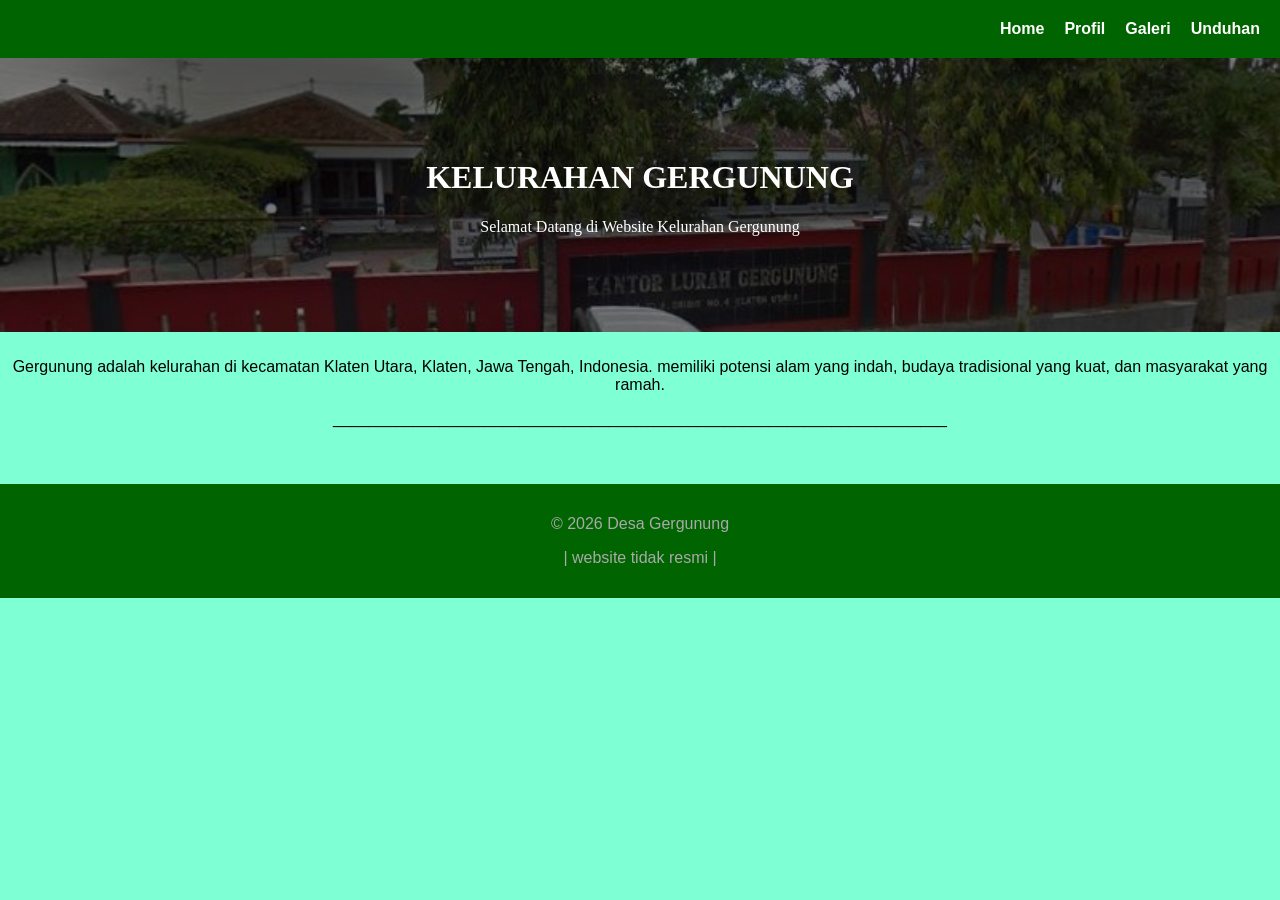
<file: index.html>
<!DOCTYPE html>
<html lang="id">
<head>
    <meta charset="UTF-8">
    <meta name="viewport" content="width=device-width, initial-scale=1.0">
    <title>Kelurahan Gergunung</title>
    <link rel="stylesheet" href="style.css">
</head>
<body>

<!-- NAVIGASI -->
<nav>
    <a href="#">Home</a>
    <a href="profil.html">Profil</a>
    <a href="galeri.html">Galeri</a>
    <a href="unduhan.html">Unduhan</a>
</nav>

<!-- HEADER -->
<header>
    <h1>KELURAHAN GERGUNUNG</h1>
    <p>Selamat Datang di Website Kelurahan Gergunung</p>
</header>

<!-- DESKRIPSI -->
<section class="text">
    <p>
        Gergunung adalah kelurahan di kecamatan Klaten Utara,
        Klaten, Jawa Tengah, Indonesia. memiliki potensi alam
        yang indah, budaya tradisional yang kuat, dan
        masyarakat yang ramah.
    </p>
    <p>_____________________________________________________________________</p>
</section>

<!-- FOOTER -->
    <footer>
        <p>© 2026 Desa Gergunung</p>
        <p>| website tidak resmi |</p>
    </footer>
    <script src="script.js"></script>
</body>
</html>
</file>
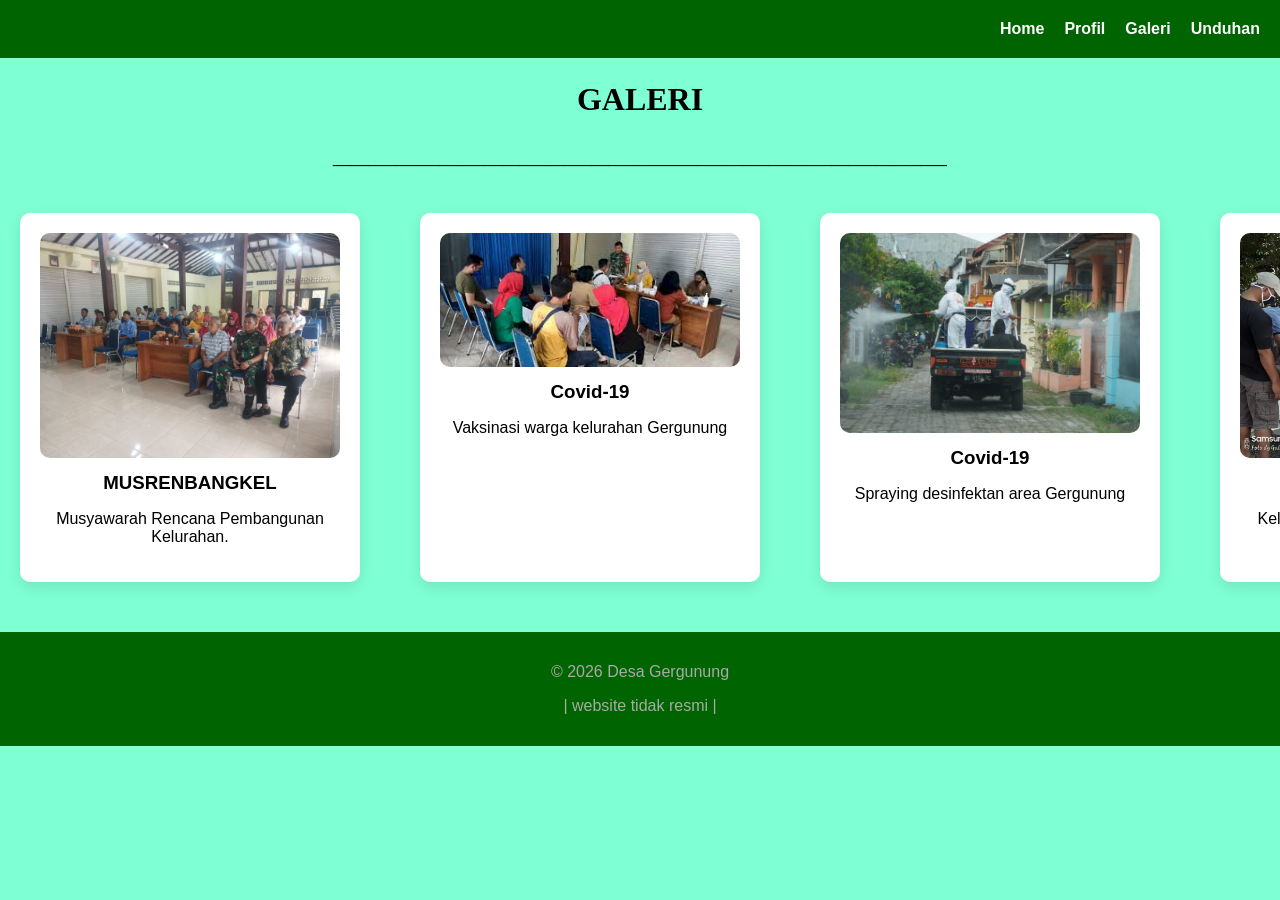
<file: galeri.html>
<!DOCTYPE html>
<html lang="id">
<head>
    <meta charset="UTF-8">
    <meta name="viewport" content="width=device-width, initial-scale=1.0">
    <title>Kelurahan Gergunung</title>
    <link rel="stylesheet" href="style.css">
</head>
<body>

<!-- NAVIGASI -->
<nav>
    <a href="index.html">Home</a>
    <a href="profil.html">Profil</a>
    <a href="#">Galeri</a>
    <a href="unduhan.html">Unduhan</a>
</nav>

<div class="header">
    <h1>GALERI</h1>
</div>

<div class="text">
    <p>_____________________________________________________________________</p>
</div>

<section class="berita">

    <div class="box">
        <img src="Gambar/Musyawarah_Rencana_Pembangunan_Kelurahan.jpg">
        <h3>MUSRENBANGKEL</h3>
        <p>Musyawarah Rencana Pembangunan Kelurahan.</p>
    </div>

    <div class="box">
        <img src="Gambar/vaksinasi.jpg">
        <h3>Covid-19</h3>
        <p>Vaksinasi warga kelurahan Gergunung</p>
    </div>

    <div class="box">
        <img src="Gambar/spraying_desinfektan.jpg">
        <h3>Covid-19</h3>
        <p>Spraying desinfektan area Gergunung</p>
    </div>

    <div class="box">
        <img src="Gambar/qurban.webp">
        <h3>Idul Adha</h3>
        <p>Kelurahan Gergunung melaksanakan ibadah kurban</p>
    </div>

</section>

<!-- FOOTER -->
    <footer>
        <p>© 2026 Desa Gergunung</p>
        <p>| website tidak resmi |</p>
    </footer>

</body>
</html>
</file>
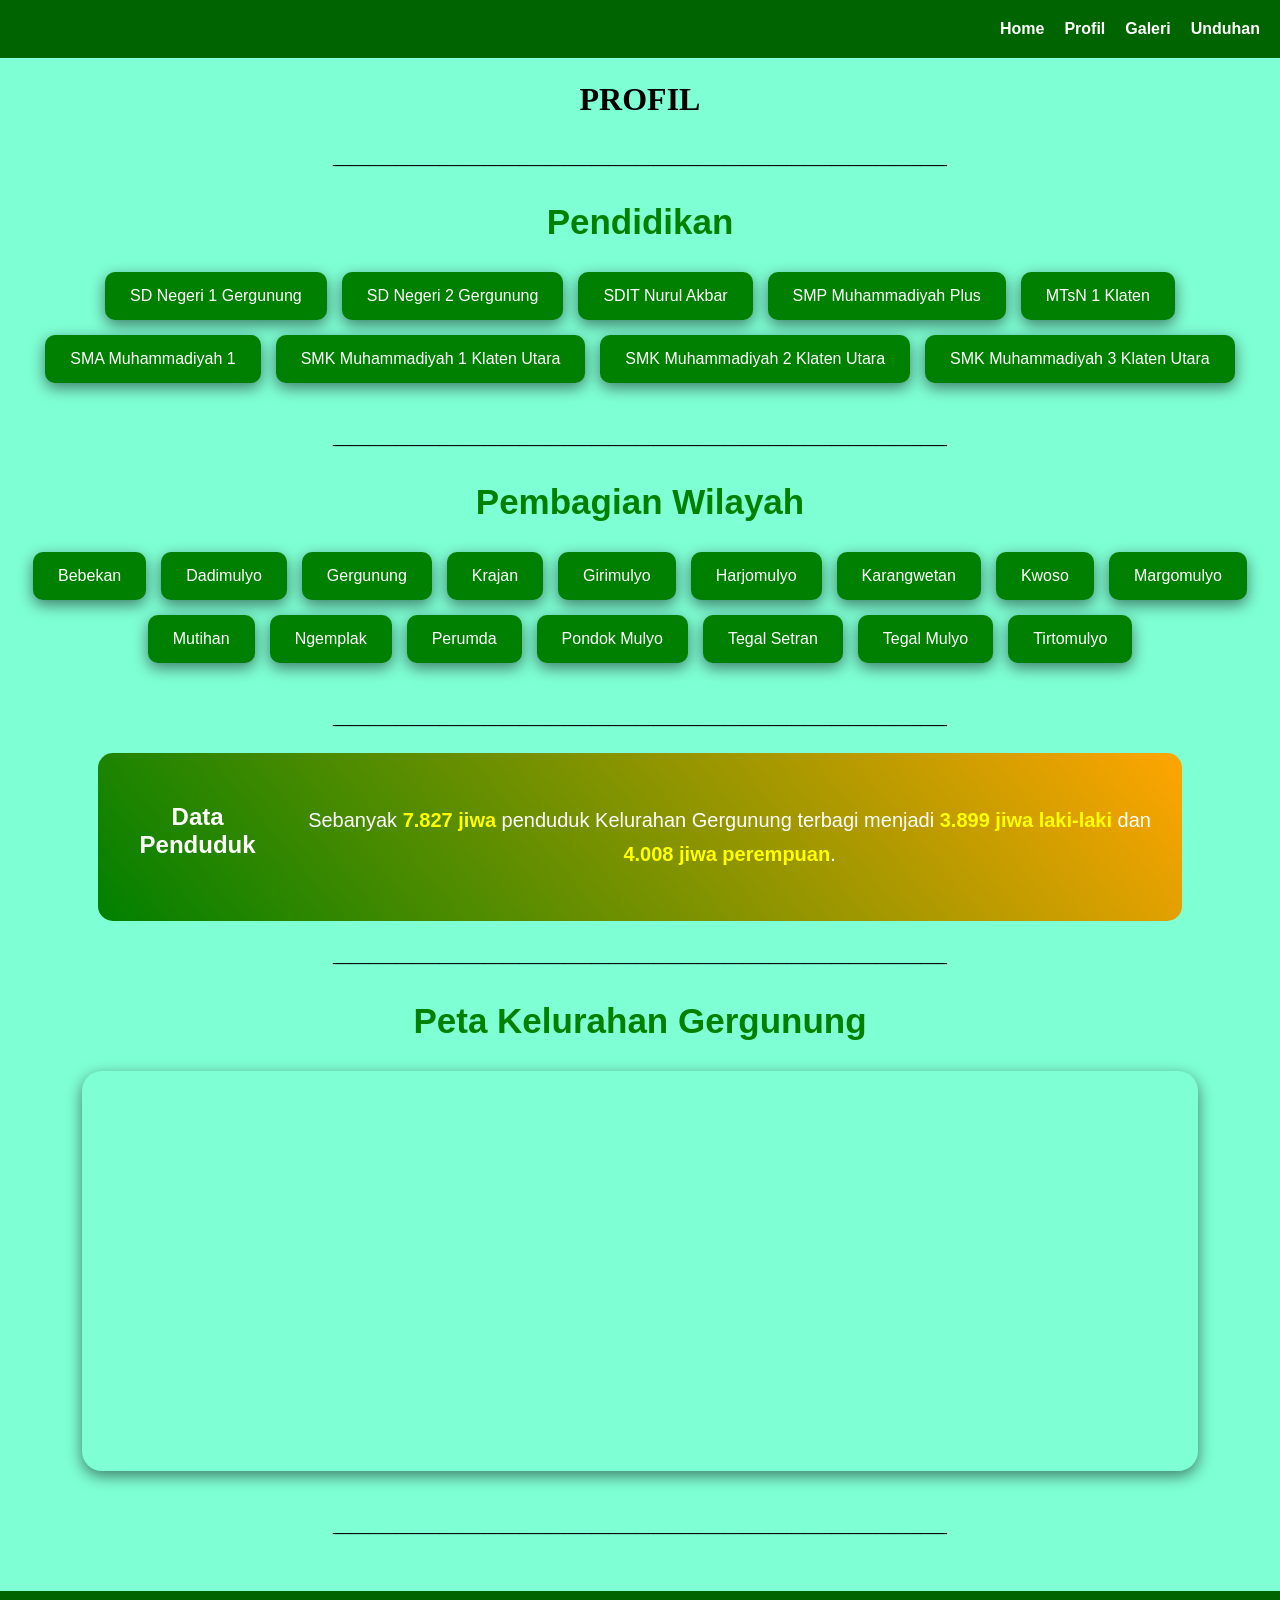
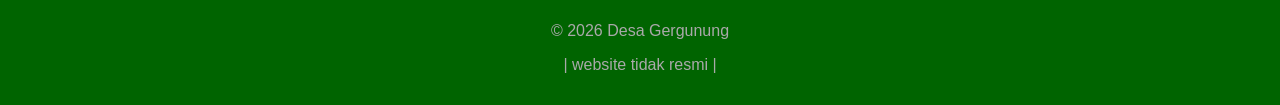
<file: profil.html>
<!DOCTYPE html>
<html lang="id">
<head>
    <meta charset="UTF-8">
    <meta name="viewport" content="width=device-width, initial-scale=1.0">
    <title>Kelurahan Gergunung</title>
    <link rel="stylesheet" href="style.css">
</head>
<body>

<!-- NAVIGASI -->
<nav>
    <a href="index.html">Home</a>
    <a href="#">Profil</a>
    <a href="galeri.html">Galeri</a>
    <a href="unduhan.html">Unduhan</a>
</nav>

<!-- HEADER -->
<div class="header">
    <h1>PROFIL</h1>
</div>

<div class="text">
    <p>_____________________________________________________________________</p>
</div>

<!-- PENDIDIKAN -->
<section class="wilayah">
    <h2>Pendidikan</h2>
    <div class="wilayah-box">
        <div class="item">SD Negeri 1 Gergunung</div>
        <div class="item">SD Negeri 2 Gergunung</div>
        <div class="item">SDIT Nurul Akbar</div>
        <div class="item">SMP Muhammadiyah Plus</div>
        <div class="item">MTsN 1 Klaten</div>
        <div class="item">SMA Muhammadiyah 1</div>
        <div class="item">SMK Muhammadiyah 1 Klaten Utara</div>
        <div class="item">SMK Muhammadiyah 2 Klaten Utara</div>
        <div class="item">SMK Muhammadiyah 3 Klaten Utara</div>
</section>

<div class="text">
    <p>_____________________________________________________________________</p>
</div>

<!-- WILAYAH -->
<section class="wilayah">
    <h2>Pembagian Wilayah</h2>
    <div class="wilayah-box">
        <div class="item">Bebekan</div>
        <div class="item">Dadimulyo</div>
        <div class="item">Gergunung</div>
        <div class="item">Krajan</div>
        <div class="item">Girimulyo</div>
        <div class="item">Harjomulyo</div>
        <div class="item">Karangwetan</div>
        <div class="item">Kwoso</div>
        <div class="item">Margomulyo</div>
        <div class="item">Mutihan</div>
        <div class="item">Ngemplak</div>
        <div class="item">Perumda</div>
        <div class="item">Pondok Mulyo</div>
        <div class="item">Tegal Setran</div>
        <div class="item">Tegal Mulyo</div>
        <div class="item">Tirtomulyo</div>
    </div>
</section>

<div class="text">
    <p>_____________________________________________________________________</p>
</div>

<!-- PENDUDUK -->
<section class="penduduk-box">
    <h2>Data Penduduk</h2>
    <p>
        Sebanyak <span>7.827 jiwa</span> penduduk Kelurahan 
        Gergunung terbagi menjadi 
        <span>3.899 jiwa laki-laki</span> dan 
        <span>4.008 jiwa perempuan</span>.
    </p>
</section>

<div class="text">
    <p>_____________________________________________________________________</p>
</div>

<!-- PETA -->
<section class="maps">
    <h2>Peta Kelurahan Gergunung</h2>
    <div class="maps-box">
        <iframe 
        src="https://www.google.com/maps/embed?pb=!1m18!1m12!1m3!1d7908.018209439434!2d110.60812745!3d-7.682168549999999!2m3!1f0!2f0!3f0!3m2!1i1024!2i768!4f13.1!3m3!1m2!1s0x2e7a43e774fedcaf%3A0x5027a76e3559dd0!2sGergunung%2C%20Klaten%20Utara%2C%20Klaten%20Regency%2C%20Central%20Java!5e0!3m2!1sen!2sid!4v1779688971740!5m2!1sen!2sid"
        allowfullscreen=""
        loading="lazy">
        </iframe>
    </div>
</section>

<div class="text">
    <p>_____________________________________________________________________</p>
</div>

<!-- Poster -->

<!-- FOOTER -->
    <footer>
        <p>© 2026 Desa Gergunung</p>
        <p>| website tidak resmi |</p>
    </footer>

</body>
</html>
</file>
<file: style.css>
body{
    font-family: Arial;
    margin: 0;
    padding: 0;
    background: aquamarine;
    color: black;
}

/* NAV */
nav{
    background: darkgreen;
    display: flex;
    justify-content: end;
    gap: 20px;
    padding: 20px;
}

nav a{
    color: white;
    text-decoration: none;
    font-weight: bold;
    transition: 0.3s;
}

nav a:hover{
    color: yellow;
}

/*JAM*/
.jam{
    position: absolute;
    top: 80px;
    right: 30px;
    background: rgba(0,0,0,0.5);
    color: white;
    padding: 1px 20px;
    border-radius: 10px;
    font-size: 20px;
    font-weight: bold;
}

/**//*INDEX*//**/
/* HEADER */
header{
    background-image: url('Gambar/gergunung.jpg');
    background-size: cover;
    background-position: center;
    background-repeat: no-repeat;
    color: white;
    font-family: 'Times New Roman', Times, serif;
    text-align: center;
    padding: 80px 20px;
    position: relative;
}

header::before{
    content: "";
    position: absolute;
    top: 0;
    left: 0;
    width: 100%;
    height: 100%;
    background: rgba(0,0,0,0.5);
}

header h1,
header p{
    position: relative;
}

/*Deskripsi*/
.text{
    margin: auto;
    padding: 10px;
    text-align: center;
}

/*PENDUDUK*/
.penduduk-box{
    width: 80%;
    margin: auto;
    background: linear-gradient(50deg, green, orange);
    color: white;
    padding: 30px;
    border-radius: 15px;
    text-align: center;
    display: flex;
    gap: 40px;
}

.penduduk-box h2{
    margin-bottom: 15px;
}

.penduduk-box p{
    font-size: 20px;
    line-height: 1.7;;
}

.penduduk-box span{
    font-weight: bold;
    color: yellow;
}

/*WILAYAH*/
.wilayah{
    margin-top: -70px;
    margin-bottom: -30px;
    padding: 50px 20px;
    text-align: center;
}

.wilayah h2{
    margin-bottom: 30px;
    font-size: 35px;
    color: green;
}

.wilayah-box{
    display: flex;
    flex-wrap: wrap;
    justify-content: center;
    gap: 15px;
}

.item{
    background: green;
    color: white;
    padding: 15px 25px;
    border-radius: 10px;
    box-shadow: 0 5px 15px rgba(0,0,0,0.5);
}

/*PETA*/
.maps{
    padding: 20px;
    text-align: center;
}

.maps h2{
    margin-top: -10px;
    margin-bottom: 30px;
    text-align: center;
    color: green;
    font-size: 35px;
}

.maps-box{
    display: flex;
    justify-content: center;
}

.maps-box iframe{
    width: 90%;
    height: 400px;
    border: none;
    border-radius: 20px;
    box-shadow: 0 5px 15px rgba(0,0,0,0.5);
}

/**//*GALERI*//**/
.header{
    text-align: center;
    font-family: 'Times New Roman', Times, serif;
    margin-top: 40px;
    margin-bottom: 20px;
    line-height: 0.1;
}

.berita{
    display: grid;
    grid-template-columns: repeat(4, 1fr);
    gap:20px
}
.box{
    width: 300px;
    text-align: center;
    background: white;
    padding: 20px;
    margin: 20px;
    border-radius: 10px;
    box-shadow: 0 5px 15px rgba(0,0,0,0.1);
}

.box img{
    width: 100%;
    border-radius: 10px;
}

.box h3{
    margin: 10px 0;
}

/*DOWNLOAD*/
.flyer{
    text-align: center;
    padding: 40px;
}

.flyer img{
    width: 200px;
    border-radius: 15px;
    box-shadow: 0 5px 15px rgba(0,0,0,0.2);
}

.flyer button{
    background: green;
    color: white;
    padding: 12px 20px;
    border: none;
    border-radius: 10px;
    cursor: pointer;
    transition: 0.3s;
}

.flyer button:hover{
    background: darkgreen;
    transform: scale(1.05);
}

/* FOOTER */
footer{
    background:darkgreen;
    color: darkgray;
    text-align: center;
    padding: 15px;
    margin-top: 30px;
}

/* RESPONSIVE TABLET */
@media(max-width: 992px){
    .berita{
        grid-template-columns: repeat(2, 1fr);
    }

    header h1{
        font-size: 40px;
    }

    .penduduk-box{
        flex-direction: column;
    }
}

/* RESPONSIVE HP */
@media(max-width: 600px){
    nav{
        justify-content: center;
        gap: 10px;
    }

    nav a{
        font-size: 14px;
    }

    .jam{
        position: static;
        width: fit-content;
        margin: 15px auto;
        font-size: 15px;
    }

    header{
        padding: 70px 15px;
    }

    header h1{
        font-size: 30px;
    }

    header p{
        font-size: 16px;
    }

    .text{
        font-size: 14px;
    }

    .penduduk-box{
        width: 95%;
        padding: 20px;
    }

    .penduduk-box p{
        font-size: 16px;
    }

    .wilayah h2,
    .maps h2{
        font-size: 28px;
    }

    .item{
        width: 100%;
    }

    .maps-box iframe{
        height: 250px;
    }

    .berita{
        grid-template-columns: 1fr;
        padding: 10px;
    }

    .box{
        max-width: 100%;
    }

    .flyer img{
        width: 150px;
    }

    footer{
        font-size: 14px;
    }
}
</file>
